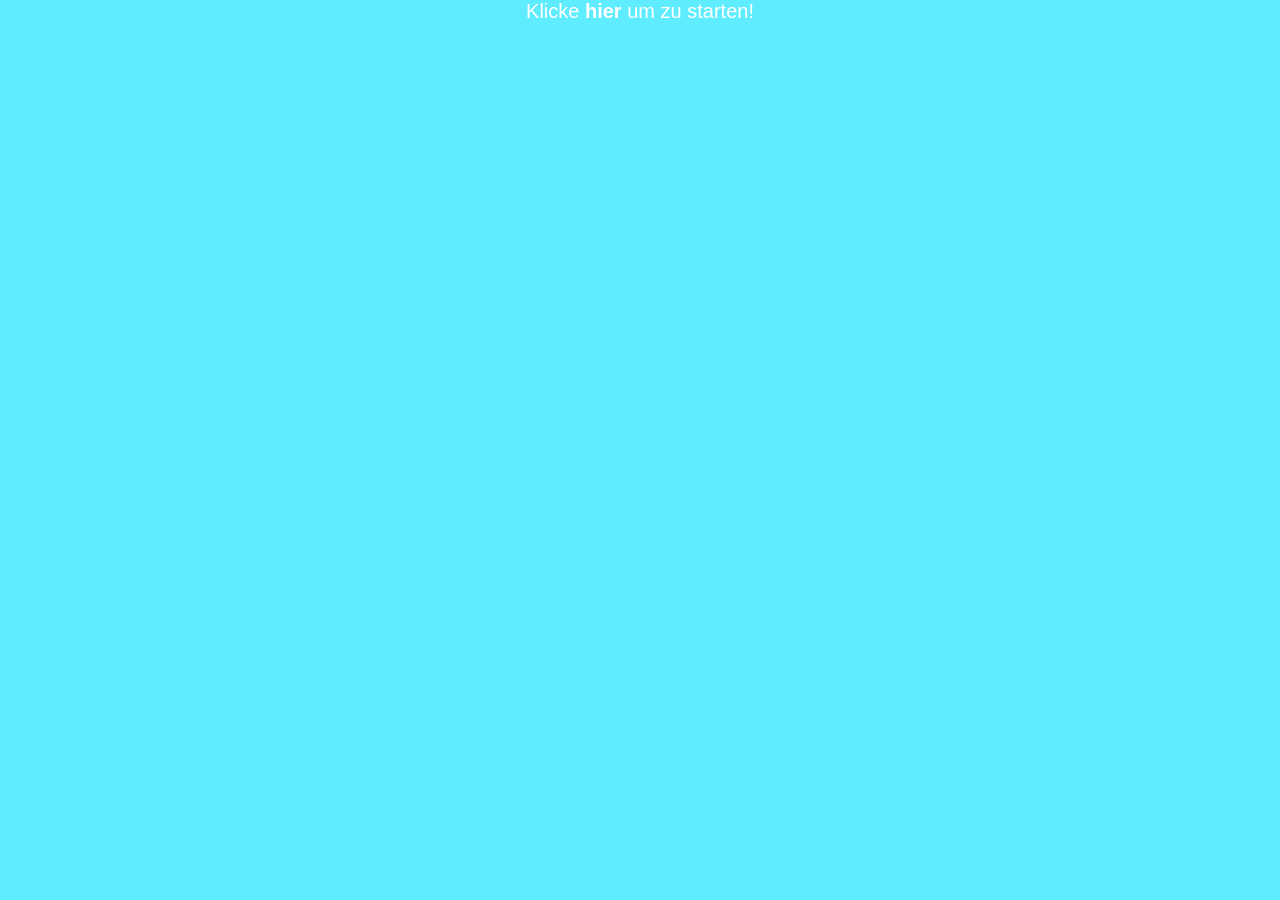
<file: index.html>
<!DOCTYPE html>

<html>

	<head>
		<title>simpleTicTacToe</title>
		<meta charset="utf-8">
		<link rel="stylesheet" href="css/style.css">
	</head>

	<body>

		<a href="tictactoe.html"> Klicke <strong> hier </strong> um zu starten! </a>

	</body>

</html>
</file>
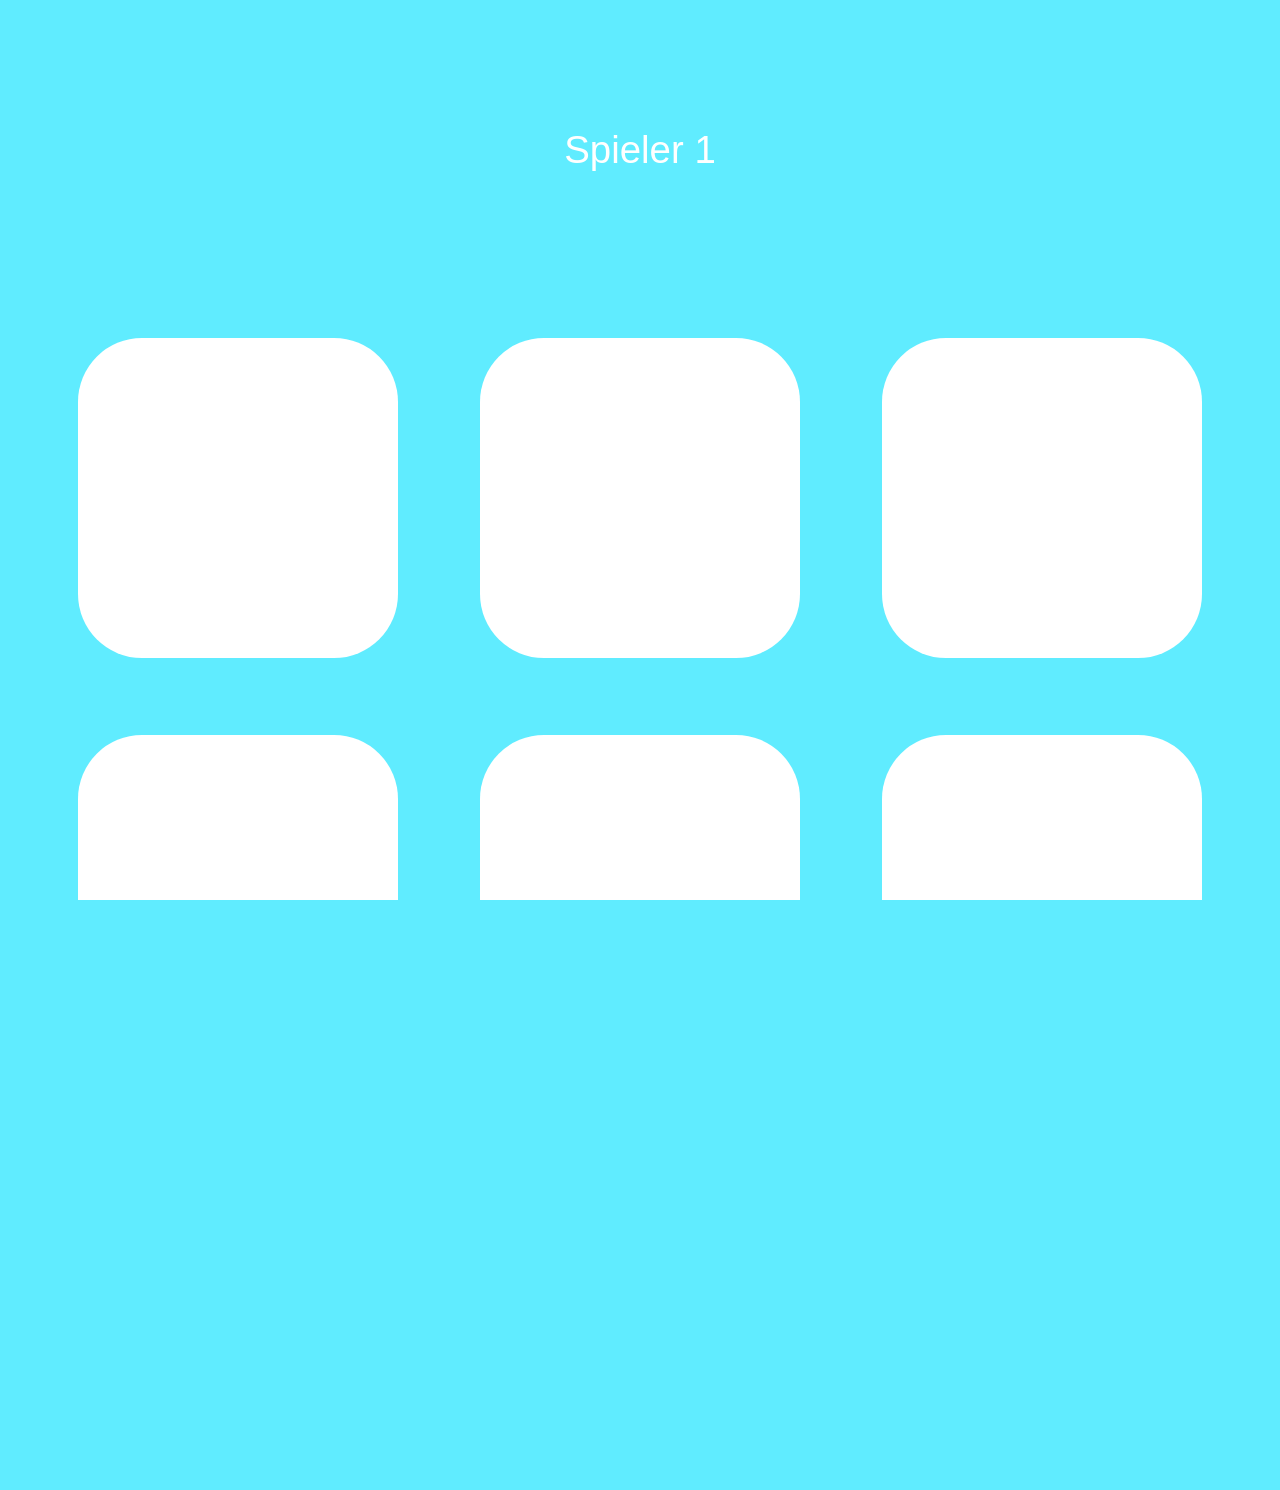
<file: tictactoe.html>
<!DOCTYPE html>

<html>

	<head>
		<title>simpleTicTacToe</title>
		<meta charset="utf-8">
		<link rel="stylesheet" href="css/style.css">
		<script type="text/javascript"  src="js/tictactoe.js"></script>
	</head>

	<!-- Führe Funktion 'addEventListeners()' aus, wenn body geladen ist -->
	<body onload="addEventListeners()">
		<div id="player">Spieler 1</div>
		<div id="fields">
			<div class="field" id="0"></div>
			<div class="field" id="1"></div>
			<div class="field" id="2"></div>
			<div class="field" id="3"></div>
			<div class="field" id="4"></div>
			<div class="field" id="5"></div>
			<div class="field" id="6"></div>
			<div class="field" id="7"></div>
			<div class="field" id="8"></div>
		</div>

		<div id="winner">
			<div id="winnertext"></div>
			<a href="tictactoe.html">
				<div class="restart-button">
					neu starten
				</div>
			</a>
		</div>
	</body>
	
</html>
</file>
<file: css/style.css>
/* Allgemeine Style-Einstellungen (HTML, Body) */
html,body{
  font-family: Arial, Helvetica, sans-serif;
  position: fixed;
  width: 100%;
  height: 100%;
  overflow: hidden;
  margin:0;
  padding:0;
  background: #60ECFF;
  color: #ffffff;
  font-size:20px;
  text-align: center;
}

a {
  color: #ffffff;
  text-decoration: none;
}


/* Startseite */
.restart-button{
  width: 60vw;
  margin: 4vw 20vw;
  padding: 2vw 0;
  box-sizing: border-box;
  border: 0.75vw solid #ffffff;
  border-radius: 1.5vw;
  background: #000000;
  color: #ffffff;
  font-size: 4vw;
}

.restart-button:active{
  background: #ffffff;
  border-color: #000000;
  color: #000000;
}


/* Spielseite */
#player{
  width: 20vw;
  height: auto;
  margin: 10vw 40vw;
  font-size: 3vw;
}

#fields{
  position: relative;
  float: left;
  clear: left;
  width: 100vw;
  height: 100vh;
  margin: 0;
}

.field{
  display:inline-block;
  vertical-align: top;
  width: 25vw;
  height: 25vw;
  margin: 3vw;
  box-sizing: border-box;
  border:0;
  border-radius: 5vw;
  background: #ffffff;
  color:#000000;
  font-size: 23vw;
}

#winner{
  position: absolute;
  display: none; /* Das DIV 'winner' soll erst angezeigt werden, wenn das Spiel fertig ist */
  top:0;
  left:0;
  float: left;
  clear: left;
  width: 100vw;
  height: 100vh;
  margin: 0;
  color:#000000;
  background: #ffffff;
  font-size: 13vw;
  padding: 10vw 0 0 0;
}
</file>
